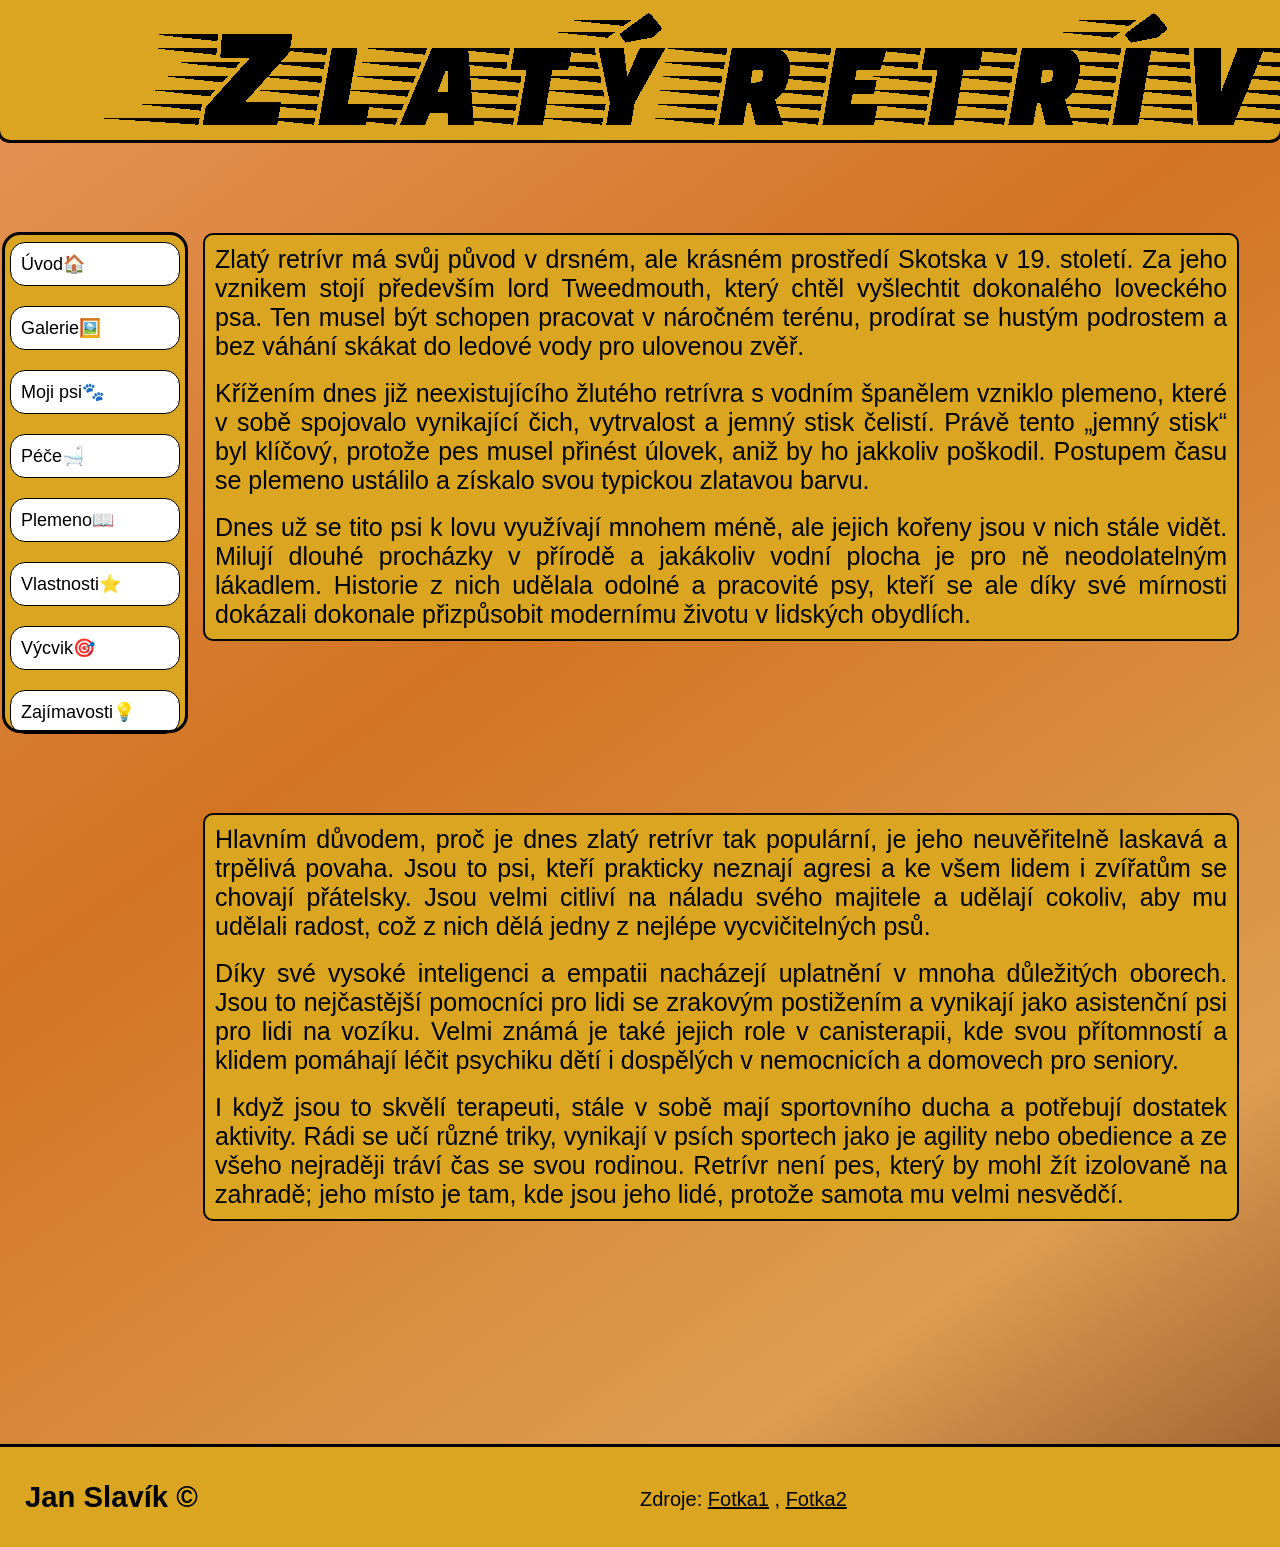
<file: index.html>
<!DOCTYPE html>
<html lang="cs">

<head>
    <meta charset="UTF-8">
    <meta name="viewport" content="width=device-width, initial-scale=1.0">
    <title>Projekt3 - Zlatý retrivr</title>
    <link rel="stylesheet" href="css/stylopis.css">
    <meta name="viewport" content="width=device-width, initial-scale=1.0">
</head>

<body>

    <header>
        <img class="logo" src="img/New_Project.png" alt="logo">





    </header>
   <div class="margin">
    <nav>
        <ul>
            <li><a href="index.html">Úvod🏠</a></li>
            <li><a href="galerie.html">Galerie🖼️</a></li>
            <li><a href="mojipsi.html">Moji psi🐾</a></li>
            <li><a href="pece.html">Péče🛁</a></li>
            <li><a href="plemeno.html">Plemeno📖</a></li>
            <li><a href="vlastnosti.html">Vlastnosti⭐</a></li>
            <li><a href="vycvik.html">Výcvik🎯</a></li>
            <li><a href="zajimavosti.html">Zajímavosti💡</a></li>




        </ul>
    </nav>


    <div class="main">
        <div class="uvod">

            <article class="prvni">

                <p>Zlatý retrívr má svůj původ v drsném, ale krásném prostředí Skotska v 19. století. Za jeho vznikem
                    stojí především lord Tweedmouth, který chtěl vyšlechtit dokonalého loveckého psa. Ten musel být
                    schopen pracovat v náročném terénu, prodírat se hustým podrostem a bez váhání skákat do ledové vody
                    pro ulovenou zvěř.</p>
                <br>
                <p>Křížením dnes již neexistujícího žlutého retrívra s vodním španělem vzniklo plemeno, které v sobě
                    spojovalo vynikající čich, vytrvalost a jemný stisk čelistí. Právě tento „jemný stisk“ byl klíčový,
                    protože pes musel přinést úlovek, aniž by ho jakkoliv poškodil. Postupem času se plemeno ustálilo a
                    získalo svou typickou zlatavou barvu.</p>
                <br>
                <p>Dnes už se tito psi k lovu využívají mnohem méně, ale jejich kořeny jsou v nich stále vidět. Milují
                    dlouhé procházky v přírodě a jakákoliv vodní plocha je pro ně neodolatelným lákadlem. Historie z
                    nich udělala odolné a pracovité psy, kteří se ale díky své mírnosti dokázali dokonale přizpůsobit
                    modernímu životu v lidských obydlích.</p>

            </article>
            <img class="pes" src="img/Golden_retriever.jpg" alt="zlaty pes">
<div class="margin2">
            <article>
                <p>Hlavním důvodem, proč je dnes zlatý retrívr tak populární, je jeho neuvěřitelně laskavá a trpělivá
                    povaha. Jsou to psi, kteří prakticky neznají agresi a ke všem lidem i zvířatům se chovají přátelsky.
                    Jsou velmi citliví na náladu svého majitele a udělají cokoliv, aby mu udělali radost, což z nich
                    dělá jedny z nejlépe vycvičitelných psů.</p>
                <br>
                <p>Díky své vysoké inteligenci a empatii nacházejí uplatnění v mnoha důležitých oborech. Jsou to
                    nejčastější pomocníci pro lidi se zrakovým postižením a vynikají jako asistenční psi pro lidi na
                    vozíku. Velmi známá je také jejich role v canisterapii, kde svou přítomností a klidem pomáhají léčit
                    psychiku dětí i dospělých v nemocnicích a domovech pro seniory.</p>
                <br>
                <p>I když jsou to skvělí terapeuti, stále v sobě mají sportovního ducha a potřebují dostatek aktivity.
                    Rádi se učí různé triky, vynikají v psích sportech jako je agility nebo obedience a ze všeho
                    nejraději tráví čas se svou rodinou. Retrívr není pes, který by mohl žít izolovaně na zahradě; jeho
                    místo je tam, kde jsou jeho lidé, protože samota mu velmi nesvědčí.</p>




            </article>
            
        
            </div>
            <img class="pes" src="img/1000_F_385086170_lfdlZDDQuzkvWnBHS7eeQEmkeSZLGKDs.jpg" alt="slepy clovek">



        </div>
    </div>
</div>









    <footer>
        <h3>Jan Slavík &copy;</h3>
        <p>Zdroje:
            <a href="img/Golden_retriever.jpg">Fotka1</a>
            ,
            <a href="https://as2.ftcdn.net/jpg/03/85/08/61/1000_F_385086170_lfdlZDDQuzkvWnBHS7eeQEmkeSZLGKDs.jpg">Fotka2</a>


        </p>
    </footer>

</body>

</html>
</file>
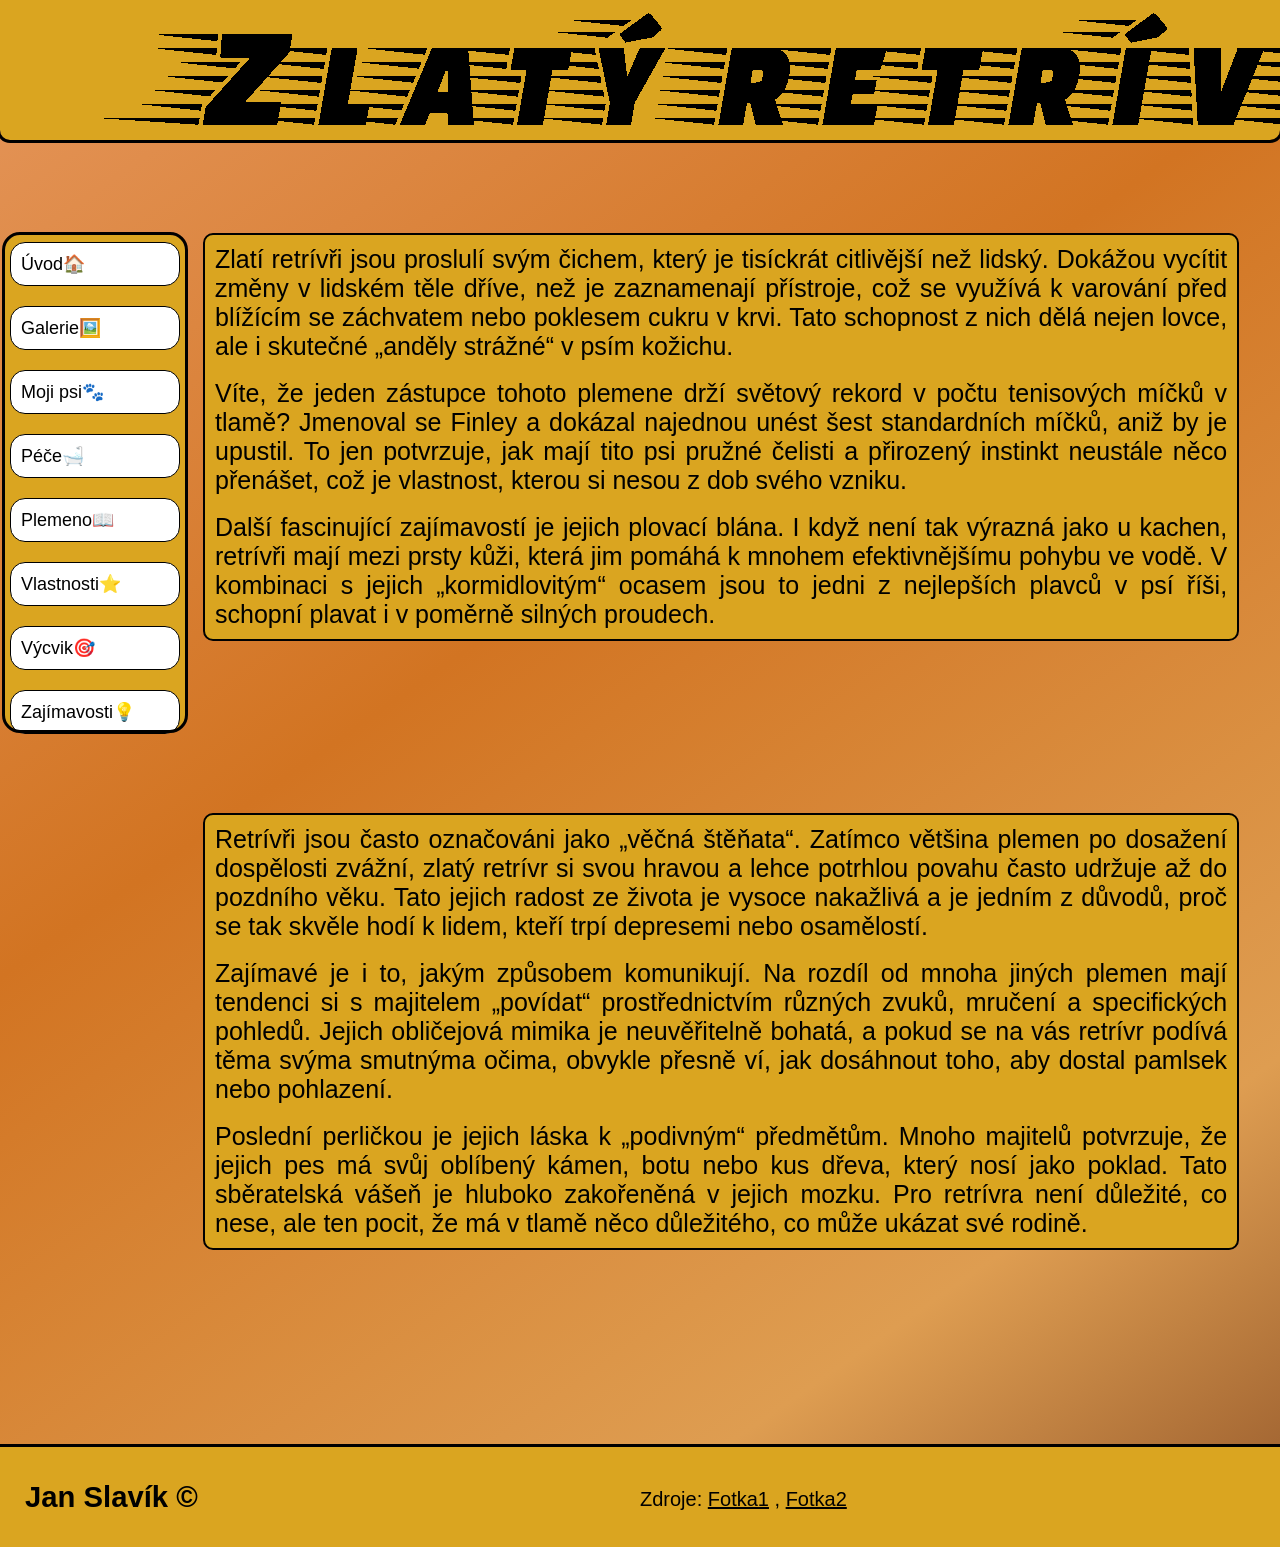
<file: mojipsi.html>
<!DOCTYPE html>
<html lang="cs">

<head>
    <meta charset="UTF-8">
    <meta name="viewport" content="width=device-width, initial-scale=1.0">
    <title>Projekt3 - Zlatý retrivr</title>
    <link rel="stylesheet" href="css/stylopis.css">
</head>

<body>

    <header>
         <img class="logo" src="img/New_Project.png" alt="logo">





    </header>
    <div class="margin">
        <nav>
            <ul>
                <li><a href="index.html">Úvod🏠</a></li>
                <li><a href="galerie.html">Galerie🖼️</a></li>
                <li><a href="mojipsi.html">Moji psi🐾</a></li>
                <li><a href="pece.html">Péče🛁</a></li>
                <li><a href="plemeno.html">Plemeno📖</a></li>
                <li><a href="vlastnosti.html">Vlastnosti⭐</a></li>
                <li><a href="vycvik.html">Výcvik🎯</a></li>
                <li><a href="zajimavosti.html">Zajímavosti💡</a></li>




            </ul>
        </nav>


        <div class="main">
            <div class="uvod">

                <article class="prvni">

                    <p>Zlatí retrívři jsou proslulí svým čichem, který je tisíckrát citlivější než lidský. Dokážou
                        vycítit změny v lidském těle dříve, než je zaznamenají přístroje, což se využívá k varování před
                        blížícím se záchvatem nebo poklesem cukru v krvi. Tato schopnost z nich dělá nejen lovce, ale i
                        skutečné „anděly strážné“ v psím kožichu.</p>
                    <br>
                    <p>Víte, že jeden zástupce tohoto plemene drží světový rekord v počtu tenisových míčků v tlamě?
                        Jmenoval se Finley a dokázal najednou unést šest standardních míčků, aniž by je upustil. To jen
                        potvrzuje, jak mají tito psi pružné čelisti a přirozený instinkt neustále něco přenášet, což je
                        vlastnost, kterou si nesou z dob svého vzniku.</p>
                    <br>
                    <p>Další fascinující zajímavostí je jejich plovací blána. I když není tak výrazná jako u kachen,
                        retrívři mají mezi prsty kůži, která jim pomáhá k mnohem efektivnějšímu pohybu ve vodě. V
                        kombinaci s jejich „kormidlovitým“ ocasem jsou to jedni z nejlepších plavců v psí říši, schopní
                        plavat i v poměrně silných proudech.</p>

                </article>
                <img class="pes" src="img/Golden_retriever.jpg" alt="zlaty pes">
                <div class="margin2">
                    <article>
                        <p>Retrívři jsou často označováni jako „věčná štěňata“. Zatímco většina plemen po dosažení
                            dospělosti zvážní, zlatý retrívr si svou hravou a lehce potrhlou povahu často udržuje až do
                            pozdního věku. Tato jejich radost ze života je vysoce nakažlivá a je jedním z důvodů, proč
                            se tak skvěle hodí k lidem, kteří trpí depresemi nebo osamělostí.</p>
                        <br>
                        <p>Zajímavé je i to, jakým způsobem komunikují. Na rozdíl od mnoha jiných plemen mají tendenci
                            si s majitelem „povídat“ prostřednictvím různých zvuků, mručení a specifických pohledů.
                            Jejich obličejová mimika je neuvěřitelně bohatá, a pokud se na vás retrívr podívá těma svýma
                            smutnýma očima, obvykle přesně ví, jak dosáhnout toho, aby dostal pamlsek nebo pohlazení.
                        </p>
                        <br>
                        <p>Poslední perličkou je jejich láska k „podivným“ předmětům. Mnoho majitelů potvrzuje, že
                            jejich pes má svůj oblíbený kámen, botu nebo kus dřeva, který nosí jako poklad. Tato
                            sběratelská vášeň je hluboko zakořeněná v jejich mozku. Pro retrívra není důležité, co nese,
                            ale ten pocit, že má v tlamě něco důležitého, co může ukázat své rodině.</p>




                    </article>


                </div>
                <img class="pes" src="img/1000_F_385086170_lfdlZDDQuzkvWnBHS7eeQEmkeSZLGKDs.jpg" alt="slepy clovek">



            </div>
        </div>
    </div>









    <footer>
        <h3>Jan Slavík &copy;</h3>
        <p>Zdroje:
            <a href="img/Golden_retriever.jpg">Fotka1</a>
            ,
            <a
                href="https://as2.ftcdn.net/jpg/03/85/08/61/1000_F_385086170_lfdlZDDQuzkvWnBHS7eeQEmkeSZLGKDs.jpg">Fotka2</a>


        </p>
    </footer>

</body>

</html>
</file>
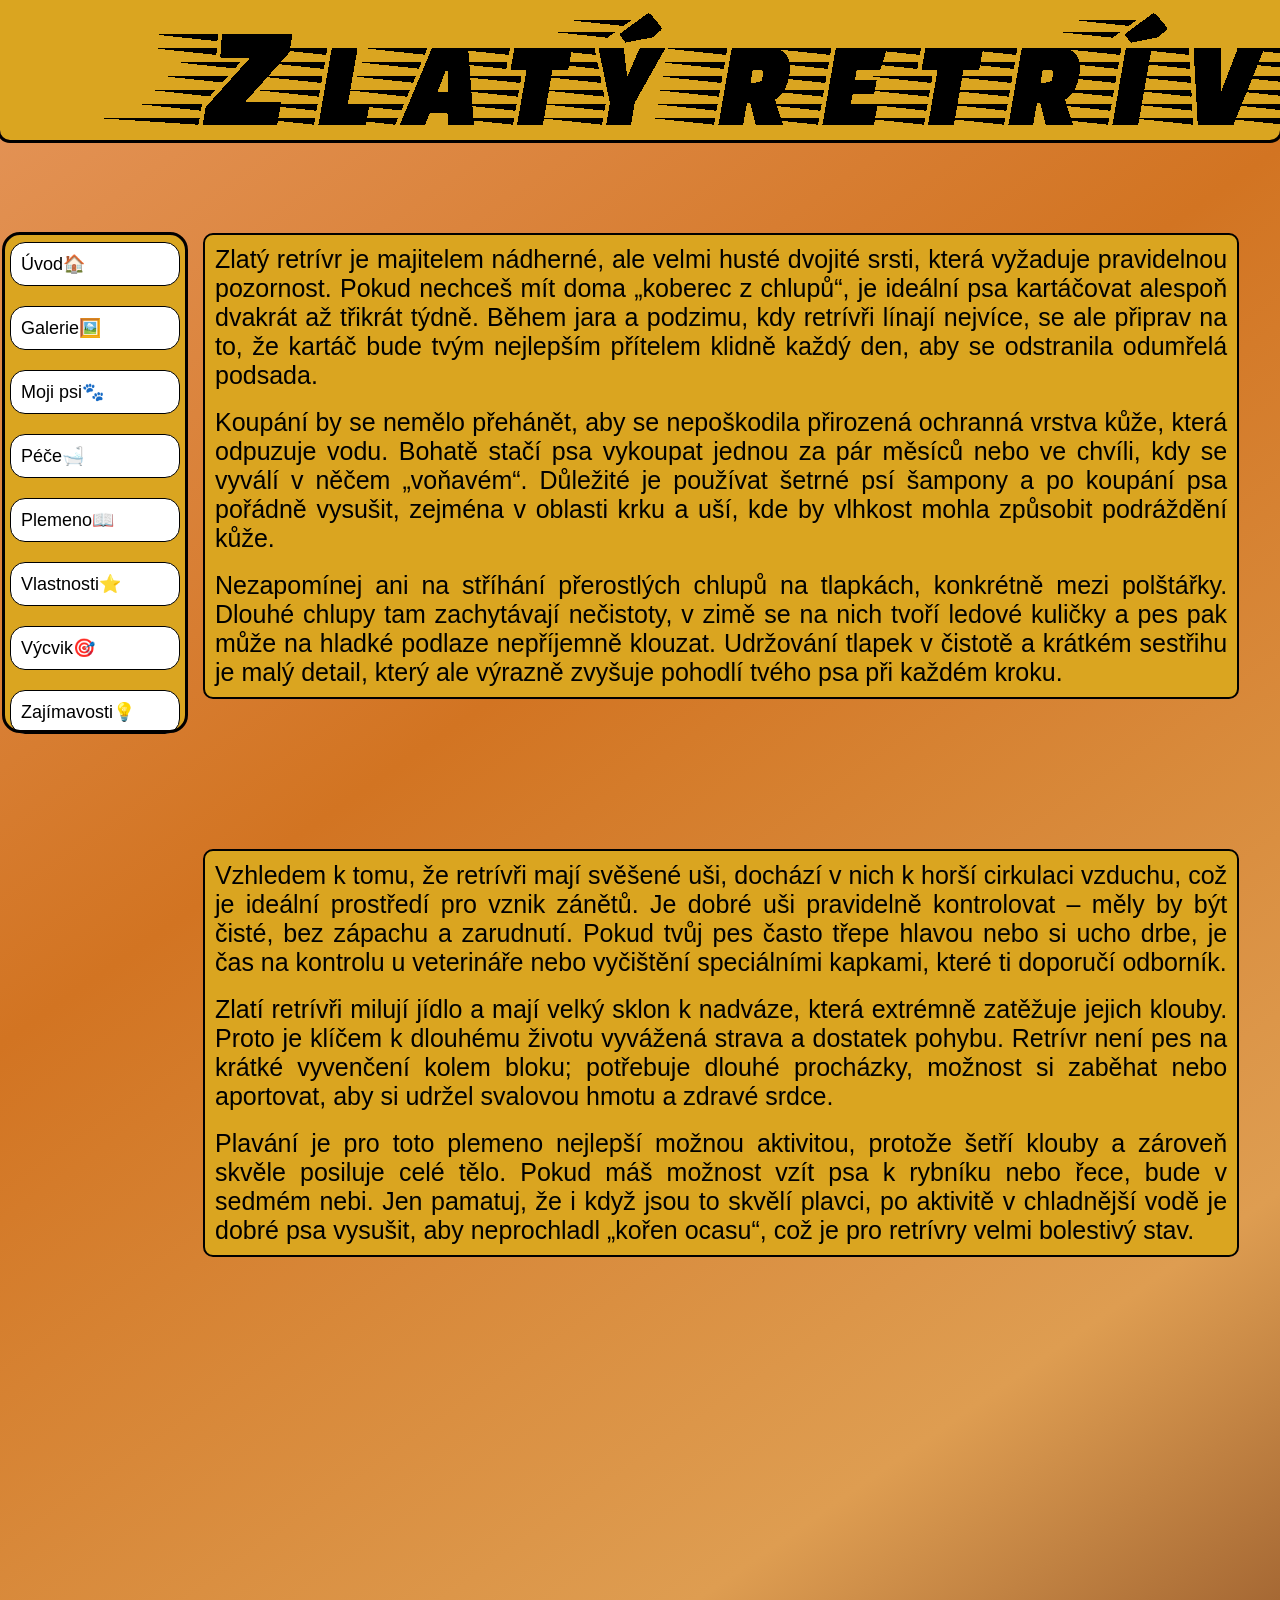
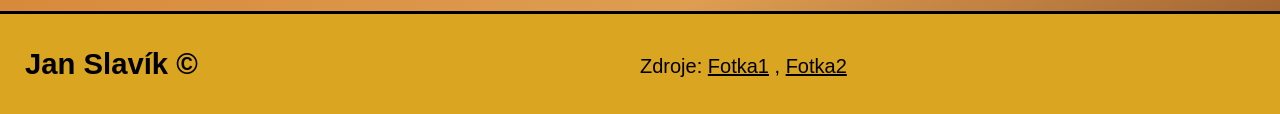
<file: pece.html>
<!DOCTYPE html>
<html lang="cs">

<head>
    <meta charset="UTF-8">
    <meta name="viewport" content="width=device-width, initial-scale=1.0">
    <title>Projekt3 - Zlatý retrivr</title>
    <link rel="stylesheet" href="css/stylopis.css">
</head>

<body>

    <header>
        <img class="logo" src="img/New_Project.png" alt="logo">





    </header>
    <div class="margin">
        <nav>
            <ul>
                <li><a href="index.html">Úvod🏠</a></li>
                <li><a href="galerie.html">Galerie🖼️</a></li>
                <li><a href="mojipsi.html">Moji psi🐾</a></li>
                <li><a href="pece.html">Péče🛁</a></li>
                <li><a href="plemeno.html">Plemeno📖</a></li>
                <li><a href="vlastnosti.html">Vlastnosti⭐</a></li>
                <li><a href="vycvik.html">Výcvik🎯</a></li>
                <li><a href="zajimavosti.html">Zajímavosti💡</a></li>




            </ul>
        </nav>


        <div class="main">
            <div class="uvod">

                <article class="prvni">

                    <p>Zlatý retrívr je majitelem nádherné, ale velmi husté dvojité srsti, která vyžaduje pravidelnou
                        pozornost. Pokud nechceš mít doma „koberec z chlupů“, je ideální psa kartáčovat alespoň dvakrát
                        až třikrát týdně. Během jara a podzimu, kdy retrívři línají nejvíce, se ale připrav na to, že
                        kartáč bude tvým nejlepším přítelem klidně každý den, aby se odstranila odumřelá podsada.</p>
                    <br>
                    <p>Koupání by se nemělo přehánět, aby se nepoškodila přirozená ochranná vrstva kůže, která odpuzuje
                        vodu. Bohatě stačí psa vykoupat jednou za pár měsíců nebo ve chvíli, kdy se vyválí v něčem
                        „voňavém“. Důležité je používat šetrné psí šampony a po koupání psa pořádně vysušit, zejména v
                        oblasti krku a uší, kde by vlhkost mohla způsobit podráždění kůže.</p>
                    <br>
                    <p>Nezapomínej ani na stříhání přerostlých chlupů na tlapkách, konkrétně mezi polštářky. Dlouhé
                        chlupy tam zachytávají nečistoty, v zimě se na nich tvoří ledové kuličky a pes pak může na
                        hladké podlaze nepříjemně klouzat. Udržování tlapek v čistotě a krátkém sestřihu je malý detail,
                        který ale výrazně zvyšuje pohodlí tvého psa při každém kroku.</p>

                </article>
                <img class="pes" src="img/shutterstock-1018538596-huge-licensed-scaled-1024x683.jpg" alt="zlaty pes">
                <div class="margin2">
                    <article>
                        <p>Vzhledem k tomu, že retrívři mají svěšené uši, dochází v nich k horší cirkulaci vzduchu, což
                            je ideální prostředí pro vznik zánětů. Je dobré uši pravidelně kontrolovat – měly by být
                            čisté, bez zápachu a zarudnutí. Pokud tvůj pes často třepe hlavou nebo si ucho drbe, je čas
                            na kontrolu u veterináře nebo vyčištění speciálními kapkami, které ti doporučí odborník.</p>
                        <br>
                        <p>Zlatí retrívři milují jídlo a mají velký sklon k nadváze, která extrémně zatěžuje jejich
                            klouby. Proto je klíčem k dlouhému životu vyvážená strava a dostatek pohybu. Retrívr není
                            pes na krátké vyvenčení kolem bloku; potřebuje dlouhé procházky, možnost si zaběhat nebo
                            aportovat, aby si udržel svalovou hmotu a zdravé srdce.</p>
                        <br>
                        <p>Plavání je pro toto plemeno nejlepší možnou aktivitou, protože šetří klouby a zároveň skvěle
                            posiluje celé tělo. Pokud máš možnost vzít psa k rybníku nebo řece, bude v sedmém nebi. Jen
                            pamatuj, že i když jsou to skvělí plavci, po aktivitě v chladnější vodě je dobré psa
                            vysušit, aby neprochladl „kořen ocasu“, což je pro retrívry velmi bolestivý stav.</p>




                    </article>


                </div>
                <img class="pes" src="img/b8043d60014723315ed0deaccec660c7.jpg" alt="slepy clovek">



            </div>
        </div>
    </div>









    <footer>
        <h3>Jan Slavík &copy;</h3>
        <p>Zdroje:
            <a href="https://a-z-animals.com/media/2023/09/shutterstock-1018538596-huge-licensed-scaled-1024x683.jpg">Fotka1</a>
            ,
            <a
                href="https://i.pinimg.com/736x/b8/04/3d/b8043d60014723315ed0deaccec660c7.jpg">Fotka2</a>


        </p>
    </footer>

</body>

</html>
</file>
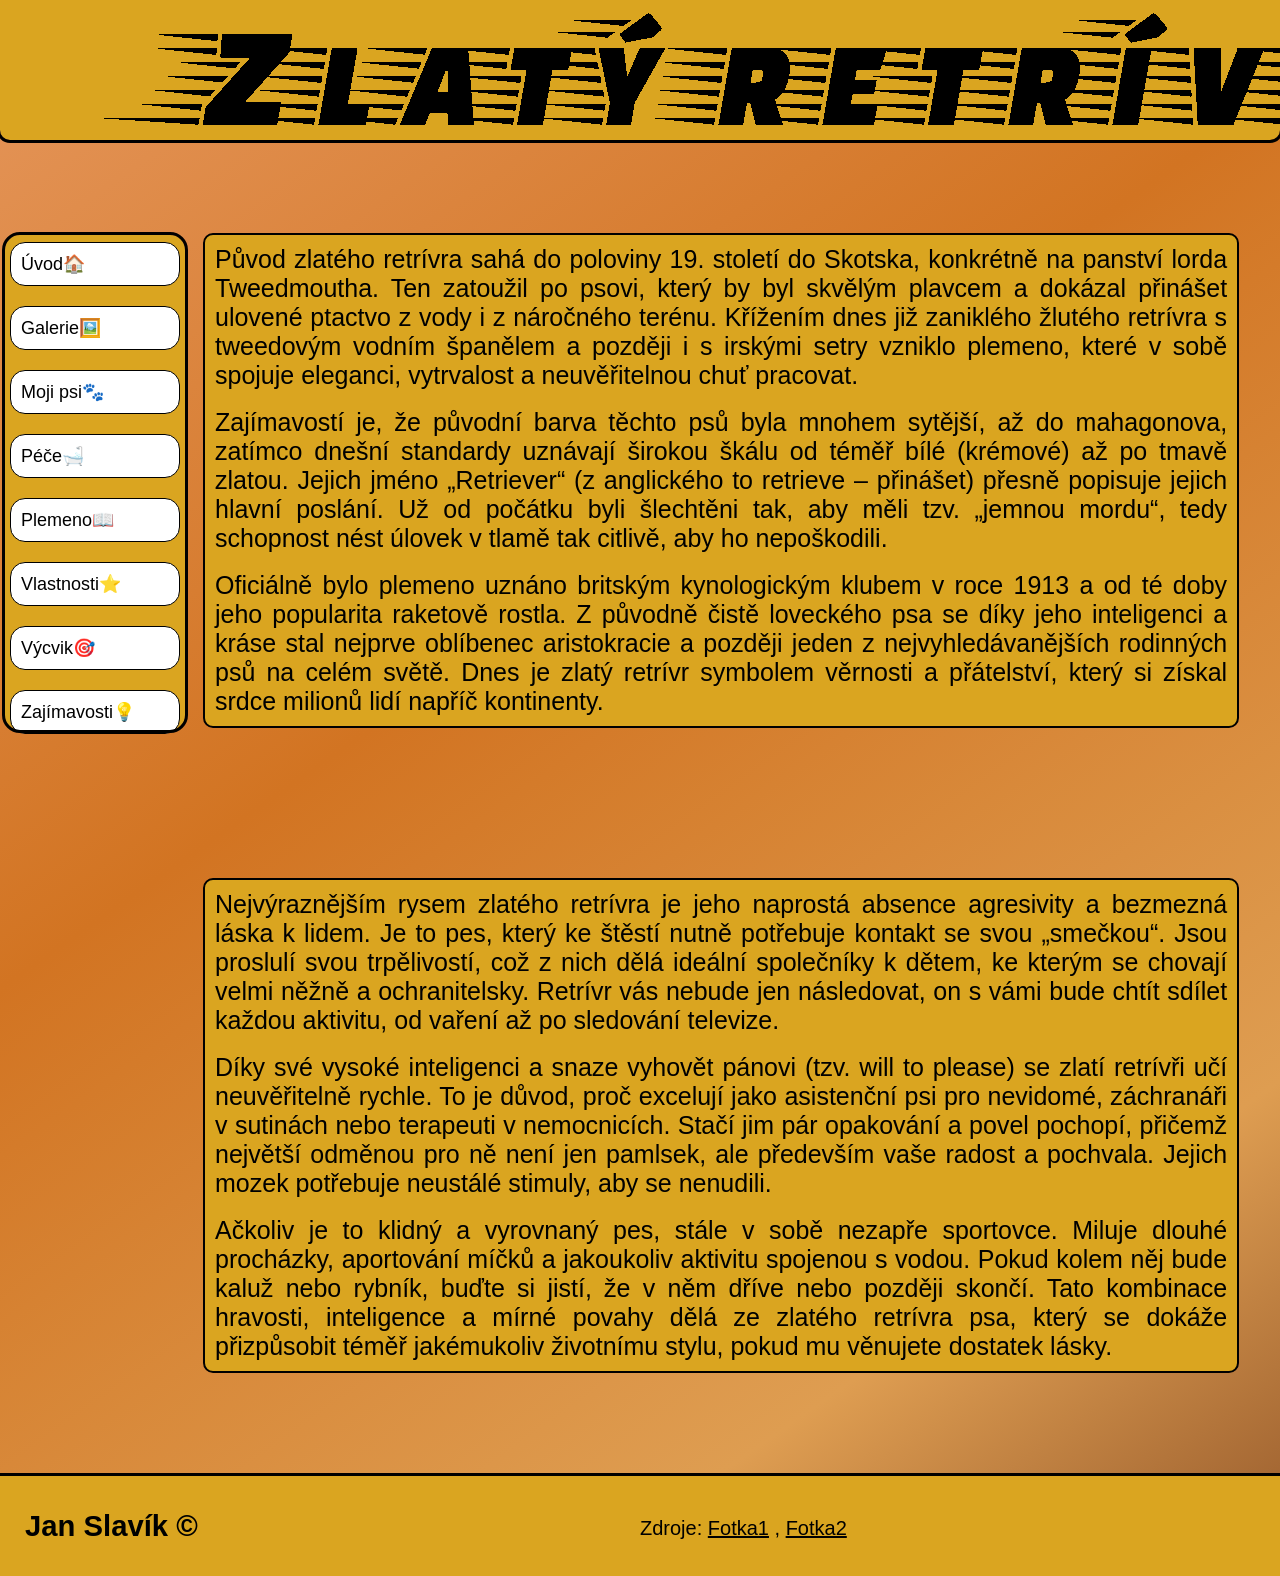
<file: plemeno.html>
<!DOCTYPE html>
<html lang="cs">

<head>
    <meta charset="UTF-8">
    <meta name="viewport" content="width=device-width, initial-scale=1.0">
    <title>Projekt3 - Zlatý retrivr</title>
    <link rel="stylesheet" href="css/stylopis.css">
</head>

<body>

    <header>
        <img class="logo" src="img/New_Project.png" alt="logo">





    </header>
    <div class="margin">
        <nav>
            <ul>
                <li><a href="index.html">Úvod🏠</a></li>
                <li><a href="galerie.html">Galerie🖼️</a></li>
                <li><a href="mojipsi.html">Moji psi🐾</a></li>
                <li><a href="pece.html">Péče🛁</a></li>
                <li><a href="plemeno.html">Plemeno📖</a></li>
                <li><a href="vlastnosti.html">Vlastnosti⭐</a></li>
                <li><a href="vycvik.html">Výcvik🎯</a></li>
                <li><a href="zajimavosti.html">Zajímavosti💡</a></li>




            </ul>
        </nav>


        <div class="main">
            <div class="uvod">

                <article class="prvni">

                    <p>Původ zlatého retrívra sahá do poloviny 19. století do Skotska, konkrétně na panství lorda
                        Tweedmoutha. Ten zatoužil po psovi, který by byl skvělým plavcem a dokázal přinášet ulovené
                        ptactvo z vody i z náročného terénu. Křížením dnes již zaniklého žlutého retrívra s tweedovým
                        vodním španělem a později i s irskými setry vzniklo plemeno, které v sobě spojuje eleganci,
                        vytrvalost a neuvěřitelnou chuť pracovat.</p>
                    <br>
                    <p>Zajímavostí je, že původní barva těchto psů byla mnohem sytější, až do mahagonova, zatímco dnešní
                        standardy uznávají širokou škálu od téměř bílé (krémové) až po tmavě zlatou. Jejich jméno
                        „Retriever“ (z anglického to retrieve – přinášet) přesně popisuje jejich hlavní poslání. Už od
                        počátku byli šlechtěni tak, aby měli tzv. „jemnou mordu“, tedy schopnost nést úlovek v tlamě tak
                        citlivě, aby ho nepoškodili.</p>
                    <br>
                    <p>Oficiálně bylo plemeno uznáno britským kynologickým klubem v roce 1913 a od té doby jeho
                        popularita raketově rostla. Z původně čistě loveckého psa se díky jeho inteligenci a kráse stal
                        nejprve oblíbenec aristokracie a později jeden z nejvyhledávanějších rodinných psů na celém
                        světě. Dnes je zlatý retrívr symbolem věrnosti a přátelství, který si získal srdce milionů lidí
                        napříč kontinenty.</p>

                </article>
                <img class="pejsek" src="img/jeff4.jpg" alt="zlaty pes">
                <div class="margin2">
                    <article>
                        <p>Nejvýraznějším rysem zlatého retrívra je jeho naprostá absence agresivity a bezmezná láska k
                            lidem. Je to pes, který ke štěstí nutně potřebuje kontakt se svou „smečkou“. Jsou proslulí
                            svou trpělivostí, což z nich dělá ideální společníky k dětem, ke kterým se chovají velmi
                            něžně a ochranitelsky. Retrívr vás nebude jen následovat, on s vámi bude chtít sdílet každou
                            aktivitu, od vaření až po sledování televize.</p>
                        <br>
                        <p>Díky své vysoké inteligenci a snaze vyhovět pánovi (tzv. will to please) se zlatí retrívři
                            učí neuvěřitelně rychle. To je důvod, proč excelují jako asistenční psi pro nevidomé,
                            záchranáři v sutinách nebo terapeuti v nemocnicích. Stačí jim pár opakování a povel pochopí,
                            přičemž největší odměnou pro ně není jen pamlsek, ale především vaše radost a pochvala.
                            Jejich mozek potřebuje neustálé stimuly, aby se nenudili.</p>
                        <br>
                        <p>Ačkoliv je to klidný a vyrovnaný pes, stále v sobě nezapře sportovce. Miluje dlouhé
                            procházky, aportování míčků a jakoukoliv aktivitu spojenou s vodou. Pokud kolem něj bude
                            kaluž nebo rybník, buďte si jistí, že v něm dříve nebo později skončí. Tato kombinace
                            hravosti, inteligence a mírné povahy dělá ze zlatého retrívra psa, který se dokáže
                            přizpůsobit téměř jakémukoliv životnímu stylu, pokud mu věnujete dostatek lásky.</p>




                    </article>


                </div>
                <img class="pesan" src="img/shutterstock_2551826099-1.jpg" alt="slepy clovek">



            </div>
        </div>
    </div>









    <footer>
        <h3>Jan Slavík &copy;</h3>
        <p>Zdroje:
            <a href="https://grca.org/wp-content/uploads/2015/08/jeff4.jpg">Fotka1</a>
            ,
            <a
                href="https://as2.ftcdn.net/jpg/03/85/08/61/1000_F_385086170_lfdlZDDQuzkvWnBHS7eeQEmkeSZLGKDs.jpg">Fotka2</a>


        </p>
    </footer>

</body>

</html>
</file>
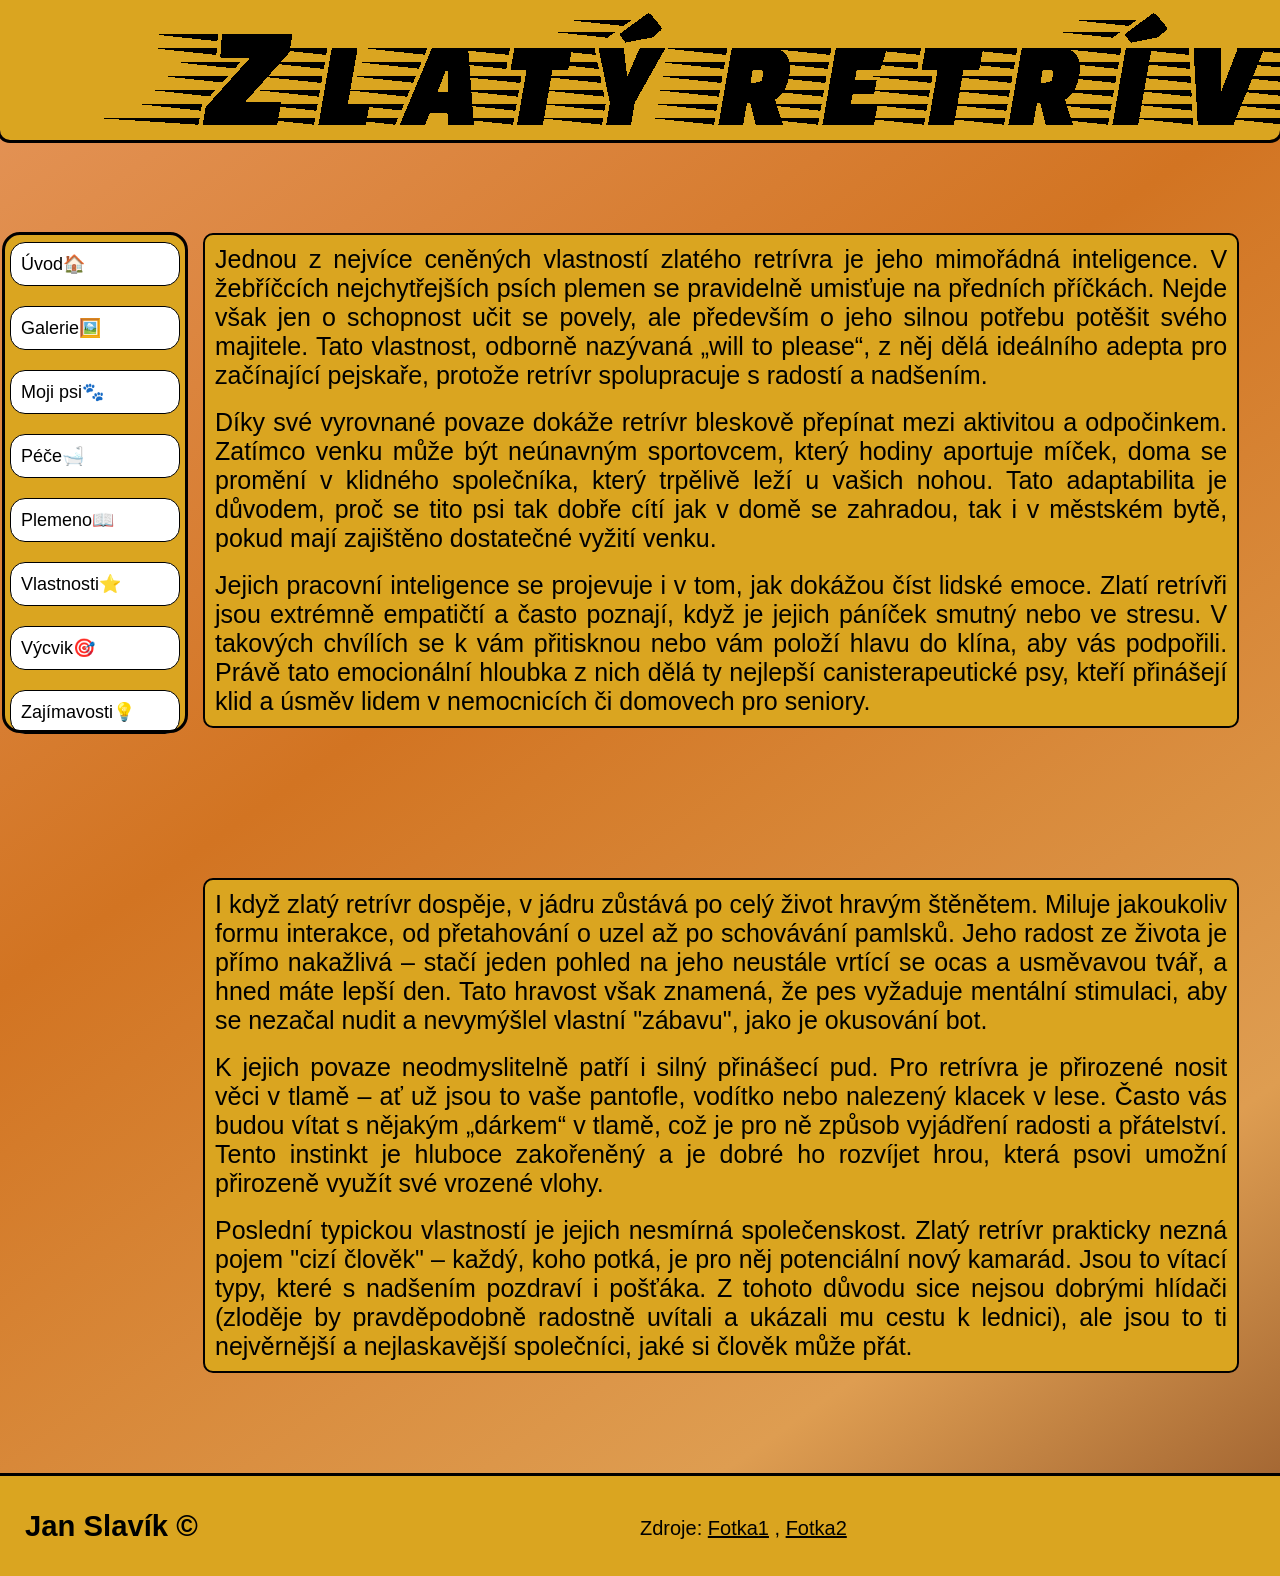
<file: vlastnosti.html>
<!DOCTYPE html>
<html lang="cs">

<head>
    <meta charset="UTF-8">
    <meta name="viewport" content="width=device-width, initial-scale=1.0">
    <title>Projekt3 - Zlatý retrivr</title>
    <link rel="stylesheet" href="css/stylopis.css">
</head>

<body>

    <header>
        <img class="logo" src="img/New_Project.png" alt="logo">





    </header>
    <div class="margin">
        <nav>
            <ul>
                <li><a href="index.html">Úvod🏠</a></li>
                <li><a href="galerie.html">Galerie🖼️</a></li>
                <li><a href="mojipsi.html">Moji psi🐾</a></li>
                <li><a href="pece.html">Péče🛁</a></li>
                <li><a href="plemeno.html">Plemeno📖</a></li>
                <li><a href="vlastnosti.html">Vlastnosti⭐</a></li>
                <li><a href="vycvik.html">Výcvik🎯</a></li>
                <li><a href="zajimavosti.html">Zajímavosti💡</a></li>




            </ul>
        </nav>


        <div class="main">
            <div class="uvod">

                <article class="prvni">

                    <p>Jednou z nejvíce ceněných vlastností zlatého retrívra je jeho mimořádná inteligence. V žebříčcích
                        nejchytřejších psích plemen se pravidelně umisťuje na předních příčkách. Nejde však jen o
                        schopnost učit se povely, ale především o jeho silnou potřebu potěšit svého majitele. Tato
                        vlastnost, odborně nazývaná „will to please“, z něj dělá ideálního adepta pro začínající
                        pejskaře, protože retrívr spolupracuje s radostí a nadšením.</p>
                    <br>
                    <p>Díky své vyrovnané povaze dokáže retrívr bleskově přepínat mezi aktivitou a odpočinkem. Zatímco
                        venku může být neúnavným sportovcem, který hodiny aportuje míček, doma se promění v klidného
                        společníka, který trpělivě leží u vašich nohou. Tato adaptabilita je důvodem, proč se tito psi
                        tak dobře cítí jak v domě se zahradou, tak i v městském bytě, pokud mají zajištěno dostatečné
                        vyžití venku.</p>
                    <br>
                    <p>Jejich pracovní inteligence se projevuje i v tom, jak dokážou číst lidské emoce. Zlatí retrívři
                        jsou extrémně empatičtí a často poznají, když je jejich páníček smutný nebo ve stresu. V
                        takových chvílích se k vám přitisknou nebo vám položí hlavu do klína, aby vás podpořili. Právě
                        tato emocionální hloubka z nich dělá ty nejlepší canisterapeutické psy, kteří přinášejí klid a
                        úsměv lidem v nemocnicích či domovech pro seniory.</p>

                </article>
                <img class="pes" src="img/da89d930fc320dd912a2a25487b9ca86b37fcdd6-800x600.webp" alt="zlaty pes">
                <div class="margin2">
                    <article>
                        <p>I když zlatý retrívr dospěje, v jádru zůstává po celý život hravým štěnětem. Miluje
                            jakoukoliv formu interakce, od přetahování o uzel až po schovávání pamlsků. Jeho radost ze
                            života je přímo nakažlivá – stačí jeden pohled na jeho neustále vrtící se ocas a usměvavou
                            tvář, a hned máte lepší den. Tato hravost však znamená, že pes vyžaduje mentální stimulaci,
                            aby se nezačal nudit a nevymýšlel vlastní "zábavu", jako je okusování bot.</p>
                        <br>
                        <p>K jejich povaze neodmyslitelně patří i silný přinášecí pud. Pro retrívra je přirozené nosit
                            věci v tlamě – ať už jsou to vaše pantofle, vodítko nebo nalezený klacek v lese. Často vás
                            budou vítat s nějakým „dárkem“ v tlamě, což je pro ně způsob vyjádření radosti a přátelství.
                            Tento instinkt je hluboce zakořeněný a je dobré ho rozvíjet hrou, která psovi umožní
                            přirozeně využít své vrozené vlohy.</p>
                        <br>
                        <p>Poslední typickou vlastností je jejich nesmírná společenskost. Zlatý retrívr prakticky nezná
                            pojem "cizí člověk" – každý, koho potká, je pro něj potenciální nový kamarád. Jsou to vítací
                            typy, které s nadšením pozdraví i pošťáka. Z tohoto důvodu sice nejsou dobrými hlídači
                            (zloděje by pravděpodobně radostně uvítali a ukázali mu cestu k lednici), ale jsou to ti
                            nejvěrnější a nejlaskavější společníci, jaké si člověk může přát.</p>




                    </article>


                </div>
                <img class="pes" src="img/Golden-Retriever-profile.jpg" alt="slepy clovek">



            </div>
        </div>
    </div>









    <footer>
        <h3>Jan Slavík &copy;</h3>
        <p>Zdroje:
            <a href="https://www.borrowmydoggy.com/_next/image?url=https%3A%2F%2Fcdn.sanity.io%2Fimages%2F4ij0poqn%2Fproduction%2Fda89d930fc320dd912a2a25487b9ca86b37fcdd6-800x600.jpg&w=1080&q=80">Fotka1</a>
            ,
            <a
                href="https://projectupland.com/wp-content/uploads/2025/07/Golden-Retriever-profile.jpg">Fotka2</a>


        </p>
    </footer>

</body>

</html>
</file>
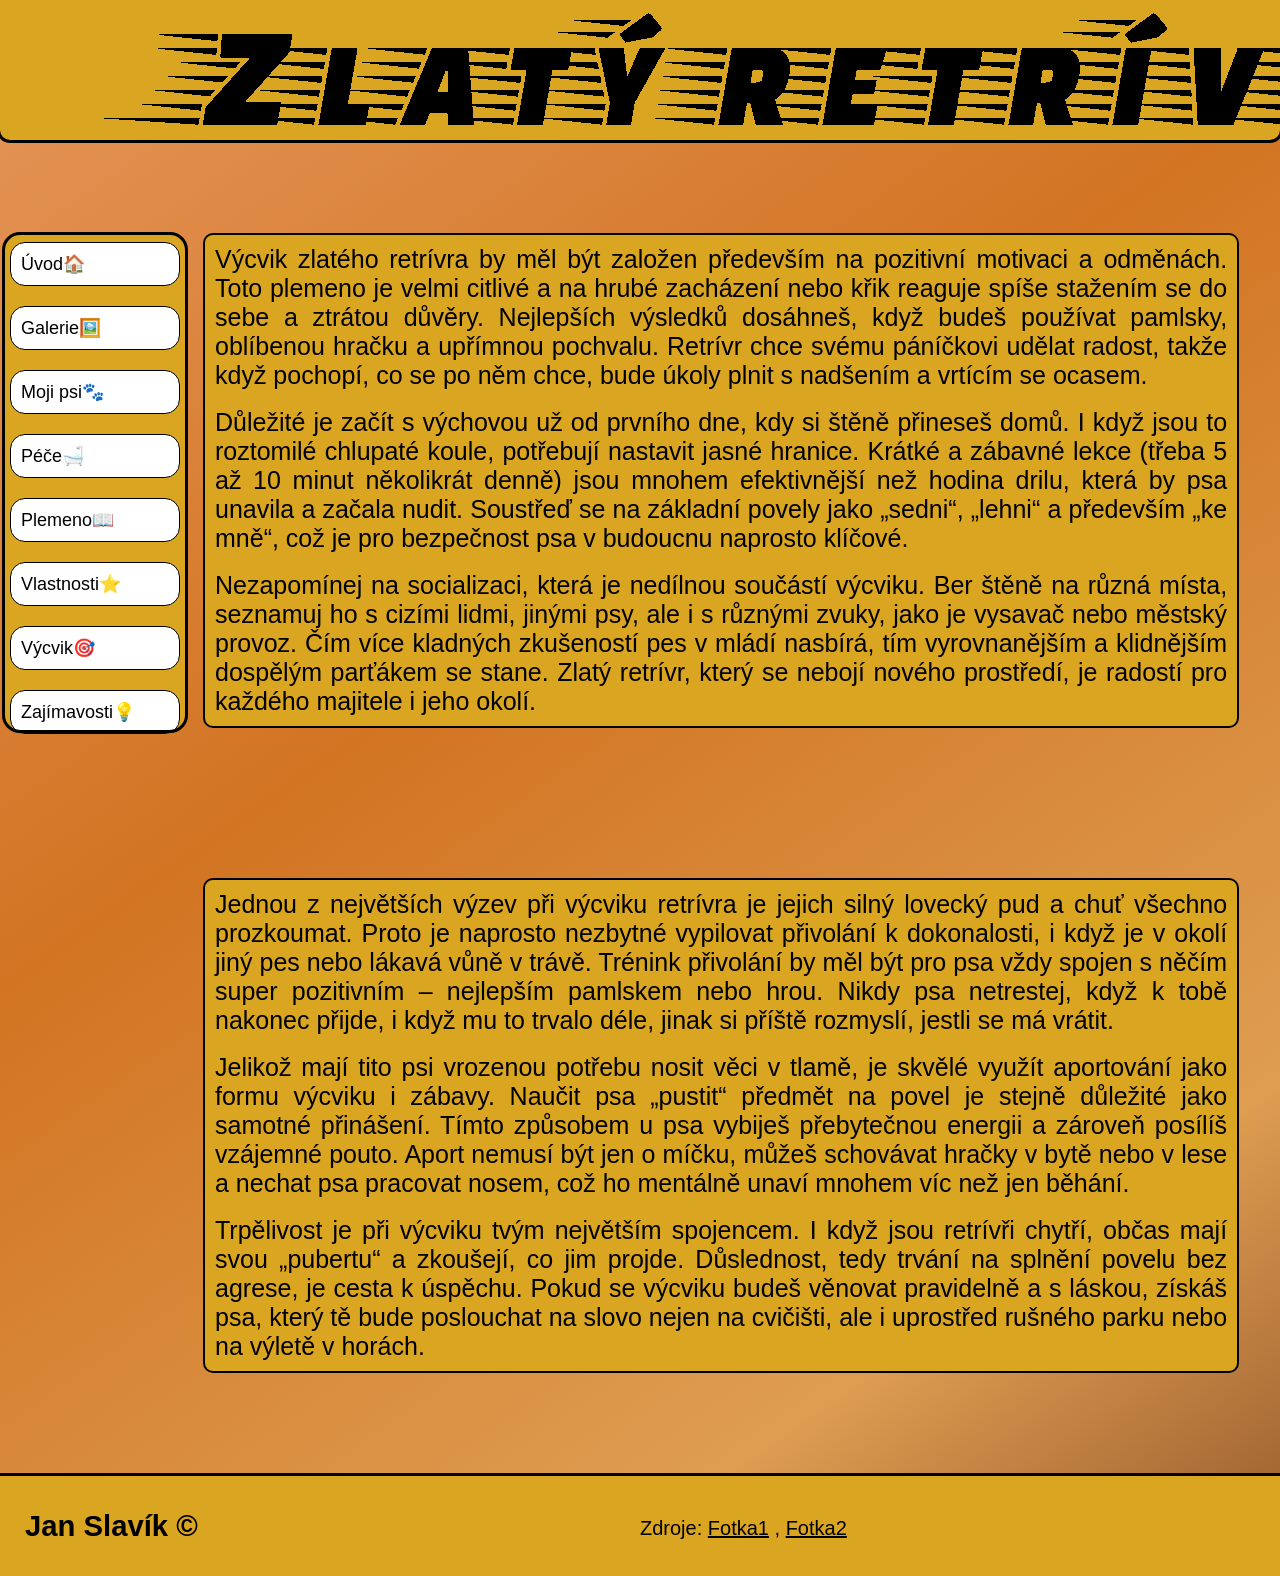
<file: vycvik.html>
<!DOCTYPE html>
<html lang="cs">

<head>
    <meta charset="UTF-8">
    <meta name="viewport" content="width=device-width, initial-scale=1.0">
    <title>Projekt3 - Zlatý retrivr</title>
    <link rel="stylesheet" href="css/stylopis.css">
</head>

<body>

    <header>
         <img class="logo" src="img/New_Project.png" alt="logo">





    </header>
    <div class="margin">
        <nav>
            <ul>
                <li><a href="index.html">Úvod🏠</a></li>
                <li><a href="galerie.html">Galerie🖼️</a></li>
                <li><a href="mojipsi.html">Moji psi🐾</a></li>
                <li><a href="pece.html">Péče🛁</a></li>
                <li><a href="plemeno.html">Plemeno📖</a></li>
                <li><a href="vlastnosti.html">Vlastnosti⭐</a></li>
                <li><a href="vycvik.html">Výcvik🎯</a></li>
                <li><a href="zajimavosti.html">Zajímavosti💡</a></li>




            </ul>
        </nav>


        <div class="main">
            <div class="uvod">

                <article class="prvni">

                    <p>Výcvik zlatého retrívra by měl být založen především na pozitivní motivaci a odměnách. Toto
                        plemeno je velmi citlivé a na hrubé zacházení nebo křik reaguje spíše stažením se do sebe a
                        ztrátou důvěry. Nejlepších výsledků dosáhneš, když budeš používat pamlsky, oblíbenou hračku a
                        upřímnou pochvalu. Retrívr chce svému páníčkovi udělat radost, takže když pochopí, co se po něm
                        chce, bude úkoly plnit s nadšením a vrtícím se ocasem.</p>
                    <br>
                    <p>Důležité je začít s výchovou už od prvního dne, kdy si štěně přineseš domů. I když jsou to
                        roztomilé chlupaté koule, potřebují nastavit jasné hranice. Krátké a zábavné lekce (třeba 5 až
                        10 minut několikrát denně) jsou mnohem efektivnější než hodina drilu, která by psa unavila a
                        začala nudit. Soustřeď se na základní povely jako „sedni“, „lehni“ a především „ke mně“, což je
                        pro bezpečnost psa v budoucnu naprosto klíčové.</p>
                    <br>
                    <p>Nezapomínej na socializaci, která je nedílnou součástí výcviku. Ber štěně na různá místa,
                        seznamuj ho s cizími lidmi, jinými psy, ale i s různými zvuky, jako je vysavač nebo městský
                        provoz. Čím více kladných zkušeností pes v mládí nasbírá, tím vyrovnanějším a klidnějším
                        dospělým parťákem se stane. Zlatý retrívr, který se nebojí nového prostředí, je radostí pro
                        každého majitele i jeho okolí.</p>

                </article>
                <img class="pes" src="img/202503202305training-a-golden-retriever-8.jpg" alt="zlaty pes">
                <div class="margin2">
                    <article>
                        <p>Jednou z největších výzev při výcviku retrívra je jejich silný lovecký pud a chuť všechno
                            prozkoumat. Proto je naprosto nezbytné vypilovat přivolání k dokonalosti, i když je v okolí
                            jiný pes nebo lákavá vůně v trávě. Trénink přivolání by měl být pro psa vždy spojen s něčím
                            super pozitivním – nejlepším pamlskem nebo hrou. Nikdy psa netrestej, když k tobě nakonec
                            přijde, i když mu to trvalo déle, jinak si příště rozmyslí, jestli se má vrátit.</p>
                        <br>
                        <p>Jelikož mají tito psi vrozenou potřebu nosit věci v tlamě, je skvělé využít aportování jako
                            formu výcviku i zábavy. Naučit psa „pustit“ předmět na povel je stejně důležité jako samotné
                            přinášení. Tímto způsobem u psa vybiješ přebytečnou energii a zároveň posílíš vzájemné
                            pouto. Aport nemusí být jen o míčku, můžeš schovávat hračky v bytě nebo v lese a nechat psa
                            pracovat nosem, což ho mentálně unaví mnohem víc než jen běhání.</p>
                        <br>
                        <p>Trpělivost je při výcviku tvým největším spojencem. I když jsou retrívři chytří, občas mají
                            svou „pubertu“ a zkoušejí, co jim projde. Důslednost, tedy trvání na splnění povelu bez
                            agrese, je cesta k úspěchu. Pokud se výcviku budeš věnovat pravidelně a s láskou, získáš
                            psa, který tě bude poslouchat na slovo nejen na cvičišti, ale i uprostřed rušného parku nebo
                            na výletě v horách.</p>




                    </article>


                </div>
                <img class="pes" src="img/gettyimages-2149510471-640x640.jpg" alt="slepy clovek">



            </div>
        </div>
    </div>









    <footer>
        <h3>Jan Slavík &copy;</h3>
        <p>Zdroje:
            <a
                href="https://pet-health-content-media.chewy.com/wp-content/uploads/2025/04/16153121/202503202305training-a-golden-retriever-8.jpg">Fotka1</a>
            ,
            <a
                href="https://media.gettyimages.com/id/2149510471/video/a-female-pet-owner-is-training-her-dog-to-give-a-hand-for-dog-treats.jpg?s=640x640&k=20&c=DVIeTJCJtK1nXD5m2JrxRhfmJ3K-xhe8-Lno2vDFX2Q=">Fotka2</a>


        </p>
    </footer>

</body>

</html>
</file>
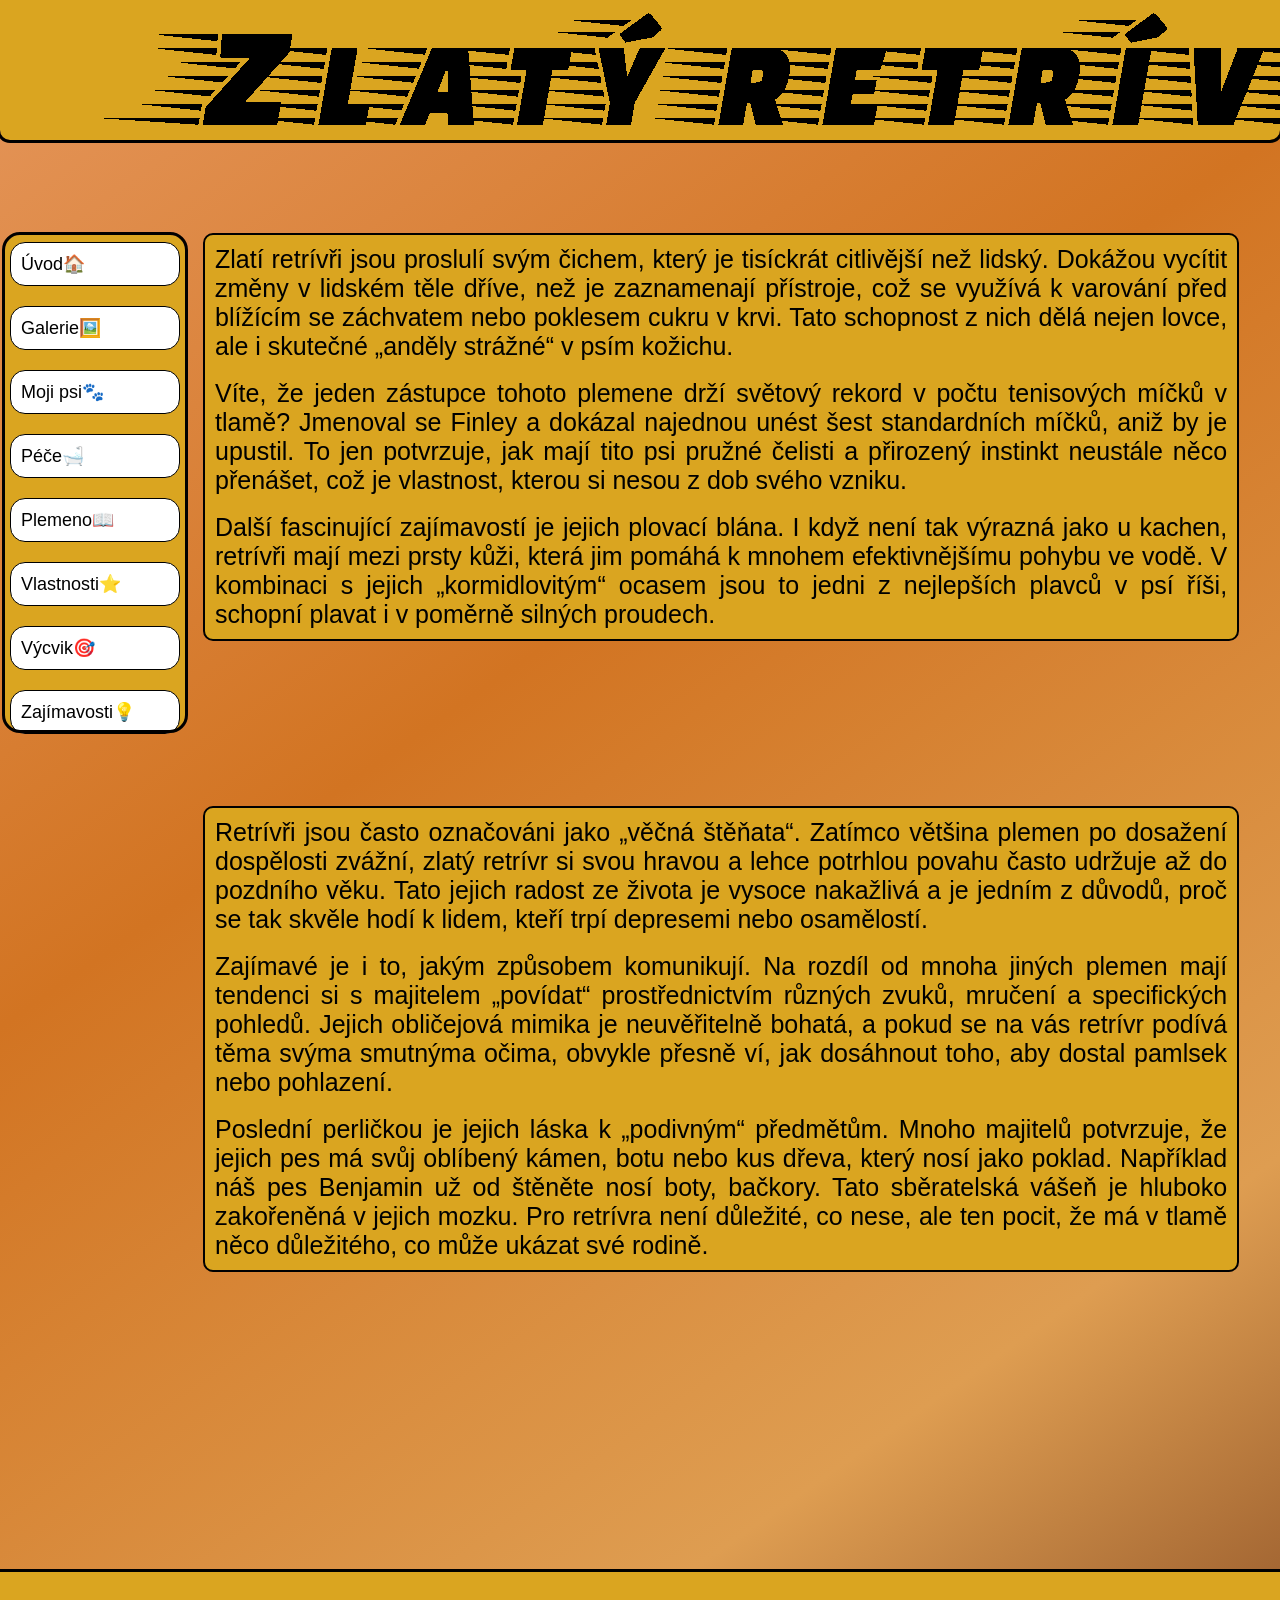
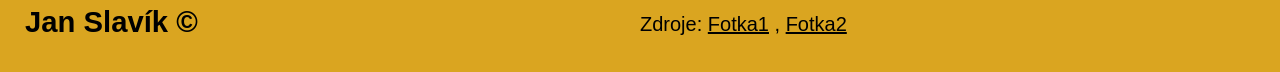
<file: zajimavosti.html>
<!DOCTYPE html>
<html lang="cs">

<head>
    <meta charset="UTF-8">
    <meta name="viewport" content="width=device-width, initial-scale=1.0">
    <title>Projekt3 - Zlatý retrivr</title>
    <link rel="stylesheet" href="css/stylopis.css">
</head>

<body>

    <header>
        
         <img class="logo" src="img/New_Project.png" alt="logo">





    </header>
    <div class="margin">
        <nav>
            <ul>
                <li><a href="index.html">Úvod🏠</a></li>
                <li><a href="galerie.html">Galerie🖼️</a></li>
                <li><a href="mojipsi.html">Moji psi🐾</a></li>
                <li><a href="pece.html">Péče🛁</a></li>
                <li><a href="plemeno.html">Plemeno📖</a></li>
                <li><a href="vlastnosti.html">Vlastnosti⭐</a></li>
                <li><a href="vycvik.html">Výcvik🎯</a></li>
                <li><a href="zajimavosti.html">Zajímavosti💡</a></li>




            </ul>
        </nav>


        <div class="main">
            <div class="uvod">

                <article class="prvni">

                    <p>Zlatí retrívři jsou proslulí svým čichem, který je tisíckrát citlivější než lidský. Dokážou
                        vycítit změny v lidském těle dříve, než je zaznamenají přístroje, což se využívá k varování před
                        blížícím se záchvatem nebo poklesem cukru v krvi. Tato schopnost z nich dělá nejen lovce, ale i
                        skutečné „anděly strážné“ v psím kožichu.</p>
                    <br>
                    <p>Víte, že jeden zástupce tohoto plemene drží světový rekord v počtu tenisových míčků v tlamě?
                        Jmenoval se Finley a dokázal najednou unést šest standardních míčků, aniž by je upustil. To jen
                        potvrzuje, jak mají tito psi pružné čelisti a přirozený instinkt neustále něco přenášet, což je
                        vlastnost, kterou si nesou z dob svého vzniku.</p>
                    <br>
                    <p>Další fascinující zajímavostí je jejich plovací blána. I když není tak výrazná jako u kachen,
                        retrívři mají mezi prsty kůži, která jim pomáhá k mnohem efektivnějšímu pohybu ve vodě. V
                        kombinaci s jejich „kormidlovitým“ ocasem jsou to jedni z nejlepších plavců v psí říši, schopní
                        plavat i v poměrně silných proudech.</p>

                </article>
                <img class="pes" src="img/voda.image.jpg" alt="zlaty pes">
                <div class="margin2">
                    <article>
                        <p>Retrívři jsou často označováni jako „věčná štěňata“. Zatímco většina plemen po dosažení
                            dospělosti zvážní, zlatý retrívr si svou hravou a lehce potrhlou povahu často udržuje až do
                            pozdního věku. Tato jejich radost ze života je vysoce nakažlivá a je jedním z důvodů, proč
                            se tak skvěle hodí k lidem, kteří trpí depresemi nebo osamělostí.</p>
                        <br>
                        <p>Zajímavé je i to, jakým způsobem komunikují. Na rozdíl od mnoha jiných plemen mají tendenci
                            si s majitelem „povídat“ prostřednictvím různých zvuků, mručení a specifických pohledů.
                            Jejich obličejová mimika je neuvěřitelně bohatá, a pokud se na vás retrívr podívá těma svýma
                            smutnýma očima, obvykle přesně ví, jak dosáhnout toho, aby dostal pamlsek nebo pohlazení.
                        </p>
                        <br>
                        <p>Poslední perličkou je jejich láska k „podivným“ předmětům. Mnoho majitelů potvrzuje, že
                            jejich pes má svůj oblíbený kámen, botu nebo kus dřeva, který nosí jako poklad. Například
                            náš pes Benjamin už od štěněte nosí boty, bačkory. Tato
                            sběratelská vášeň je hluboko zakořeněná v jejich mozku. Pro retrívra není důležité, co nese,
                            ale ten pocit, že má v tlamě něco důležitého, co může ukázat své rodině.</p>




                    </article>


                </div>
                <img class="pes" src="img/ie627ngsiqc91.jpg" alt="slepy clovek">



            </div>
        </div>
    </div>









    <footer>
        <h3>Jan Slavík &copy;</h3>
        <p>Zdroje:
            <a href="https://bloximages.chicago2.vip.townnews.com/loudounnow.com/content/tncms/assets/v3/editorial/0/a2/0a2ad1be-4fd8-11ee-894c-c3c819bc6f96/64fdba9baf77f.image.jpg?resize=578%2C500">Fotka1</a>
            ,
            <a
                href="https://i.redd.it/ie627ngsiqc91.jpg">Fotka2</a>


        </p>
    </footer>

</body>

</html>
</file>
<file: css/stylopis.css>
* {
    box-sizing: border-box;
}

body {
    margin: 0;
    font-family: Arial, sans-serif;
    padding-top: 120PX;
    background: linear-gradient(
    145deg, 
    #e5965b 0%,    /* Tmavší hnědá (stín) */
    #d27422 40%,   /* Hlavní sytá barva srsti */
    #de9d51 80%,   /* Světlejší odlesk na hřbetě */
    #965a2c 100%   /* Uzavření do tmavší tóniny */
    );
    
}

/* HEADER */
header {
    background-color: rgb(218, 165, 32);
    position: fixed;
    top: 0;
    left: 0;
    right: 0;
    height: 140px;
    

    display: flex;
    align-items: center;
    padding-left: 100px;
    padding-bottom: px;

    border-radius: 0 0 10px 10px;
    outline: solid 3px rgb(0, 0, 0);
}

header h1 {
    color: rgb(0, 0, 0);
    font-size: 40px;
    margin-left: 350px;
    
}

/* MENU (SIDEBAR) */
nav {
    position: fixed;
    top: 180px; /* pod headerem */
    left: 0;
    width: 180px;
    height: 55%;

    background-color: rgb(218, 165, 32);
    padding-top: 2px;
    border-radius: 15px;
    outline: 3px solid rgb(0, 0, 0);
    margin-left: 5px;
    margin-top: 55px;
}

nav ul {
    display: flex;
    flex-direction: column; /* POD SEBOU */
    list-style-type: none;
    padding: 0;
    margin: 0;
    
}


nav ul li {
    margin: 5px;
    margin-bottom: 15px;
}

nav ul li a {
    display: block;
    padding: 10px;

    border: 1px black solid;
    border-radius: 15px;
    background-color: rgb(255, 255, 255);
    color: black;

    text-decoration: none;
    font-size: 18px;

    transition: 0.3s;
    
}

nav ul li a:hover {
    background-color: rgb(173, 128, 17);
    color: rgb(255, 255, 255);
    border: 1px rgb(255, 255, 255) solid;
}

/* OBSAH */
main {
    margin-left: 250px; /* místo pro menu */
    margin-top: 120px; /* místo pro header */
    padding: 20px;
}

footer  {
    background-color: rgb(218, 165, 32);
    border-top: rgb(218, 165, 32) solid 5px;

    font-size: 25px;
    color: rgb(0, 0, 0);
    height: 100px;
    display: grid;
    grid-template-columns: 50% 50%;
    justify-content: center;
    align-items: center;

    margin-top: 100px ;
    outline: 3px solid rgb(0, 0, 0)
}

footer p {
   font-size: 20px;

}

footer p a {
   color: rgb(0, 0, 0);

}

footer h3 {
   margin-left: 25px;
  margin-top: 25px;


}

.main {
   
    margin-top: 50px ;
    padding: 3px;
    margin-left: 200px;
    margin-right: 50px;
    width: 1600px;
    
    
}

.main article {

 background-color: rgb(218, 165, 32);
 border: 2px rgb(0, 0, 0) solid;
 padding: 10px;
 border-radius: 10px;
 
}

.main article p {
    text-align: justify;
    font-size: 25px;

    
}

.prvni
{

    margin-bottom: 50px;
    margin-top: 10px;
}

p {
    margin: 0px;
}

.uvod {
    display: grid;
    /* Tady nastavíš přesná procenta pro sloupce */
    grid-template-columns: 65% 35%; 
    
    /* Mezera mezi textem a fotkou */
    gap: 20px;       
    
    /* Zarovnání textu a fotky nahoru */
    align-items: start; 
}
.pes {
    width: 100%;     
    height: auto;
    border: 2px solid black;
    border-radius: 10px;
    margin-left: 50px;
    
}
.margin {
    margin-top: 100px;
}
.margin2 {
    margin-top: 80px;
}

header img {
    /* název animace | délka | plynulost */
    animation: logo 1.2s ease-in-out;
}
@keyframes logo {
    0% {
        transform: translateY(20px); /* Začíná trochu níž */
        opacity: 0;                  /* Je průhledné */
    }
    100% {
        transform: translateY(0);    /* Skončí na svém místě */
        opacity: 1;                  /* Je plně viditelné */
    }

}

/* Nastavení pro fotku s třídou pes */
.pes {
    transition: transform 0.4s ease; 
    cursor: pointer;
}

/* Zvětšení o 1 % při najetí myší */
.pes:hover {
    transform: scale(1.01); 
}
.pes:hover {
    transform: scale(1.1);
    box-shadow: 0px 10px 20px rgba(0,0,0,0.4);
}

/* Odsazení obsahu od levého menu (přizpůsob podle šířky tvého menu) */
.obsah-galerie {
    margin-left: 220px; 
    padding: 40px;
    margin-top: 10px;
   
}

.galerie-nadpis {
    text-align: center;
    margin-top: 0;          /* Vynulujeme horní okraj */
    margin-bottom: 20px;    /* Zmenšíme mezeru pod nadpisem */
    padding: 10px 20px;     /* Horní/dolní padding je menší (10px) */
    
    /* Pokud chceš i ten žlutý boxík užší než zbytek fotek: */
    width: 250px;     /* Box se roztáhne jen podle textu */
    height: 150px;
    margin-left: auto;      /* Vycentrování úzkého boxu */
    margin-right: auto;
    
    background: rgba(255, 255, 255, 0.2);
    border: 2px solid black;
    border-radius: 15px;
    
    
}
/* Zvětšení hlavního nadpisu Galerie mých psů */
.galerie-nadpis h2 {
    font-size: 35px;       /* Tady si nastav velikost podle sebe */
    margin-bottom: 5px;    /* Mezera mezi velkým a malým textem */
    text-transform: uppercase; /* Volitelné: udělá to všechno velkými písmeny */
    letter-spacing: 2px;   /* Trošku roztáhne písmenka od sebe, vypadá to profi */
    padding-top: 20px;
    
    
}



.galerie-nadpis h2 {
    margin: 0;              /* Odstraní defaultní mezeru u H2 */
}

.galerie-grid {
    display: grid;
    /* Tímto příkazem řekneš: udělej 3 sloupce, každý stejně široký (1fr) */
    grid-template-columns: repeat(3, 1fr); 
    gap: 25px; /* Mezera mezi fotkami */
}

.foto-karta img {
    width: 100%;
    height: 400px;
    object-fit: cover; /* Důležité: fotky se nedeformují, jen oříznou do čtverce/obdélníku */
    border: 3px solid black;
    border-radius: 15px;
    transition: transform 0.4s ease, box-shadow 0.4s ease;
}

/* Ten tvůj oblíbený efekt zvětšení */
.foto-karta img:hover {
    transform: scale(1.05);
    box-shadow: 0px 10px 20px rgba(0,0,0,0.5);
}
.galerie-video {
    width: 100%;
    height: 400px; /* Stejná výška jako u tvých fotek */
    object-fit: cover; /* Aby video vyplnilo prostor a nedeformovalo se */
    border: 3px solid black;
    border-radius: 15px;
    transition: transform 0.3s ease;
}

.galerie-video:hover {
    transform: scale(1.03); /* I video se může trošku zvětšit */
}
/* Tato třída upraví jen tu jednu fotku s názvem posun-dolu */
.dolu {
    /* 50% je vodorovně (necháme střed) */
    /* 75% je svisle (posune fotku nahoru, abys viděl víc její spodní části) */
    object-position: 50% 75% !important;
}
/* Tato třída upraví jen tu jednu fotku s názvem posun-dolu */
.doluu {
    /* 50% je vodorovně (necháme střed) */
    /* 75% je svisle (posune fotku nahoru, abys viděl víc její spodní části) */
    object-position: 50% 90% !important;
}

.pesan {
    transition: transform 0.4s ease; 
    cursor: pointer;
}

/* Zvětšení o 1 % při najetí myší */
.pesan:hover {
    transform: scale(1.01); 
}
.pesan:hover {
    transform: scale(1.1);
    box-shadow: 0px 10px 20px rgba(0,0,0,0.4);
}
.pesan {
    width: 100%;     
    height: auto;
    border: 2px solid black;
    border-radius: 10px;
    margin-left: 50px;
    margin-top: 150px;
    }

    .pejsek {
    transition: transform 0.4s ease; 
    cursor: pointer;
}

/* Zvětšení o 1 % při najetí myší */
.pejsek:hover {
    transform: scale(1.01); 
}
.pejsek:hover {
    transform: scale(1.1);
    box-shadow: 0px 10px 20px rgba(0,0,0,0.4);
}
.pejsek {
    width: 100%;     
    height: auto;
    border: 2px solid black;
    border-radius: 10px;
    margin-left: 50px;
    margin-top: 80px;
    }
    /* Základní nastavení pro PC (3 sloupce) */
.galerie-grid {
    display: grid;
    grid-template-columns: repeat(3, 1fr);
    gap: 20px;
}
</file>
